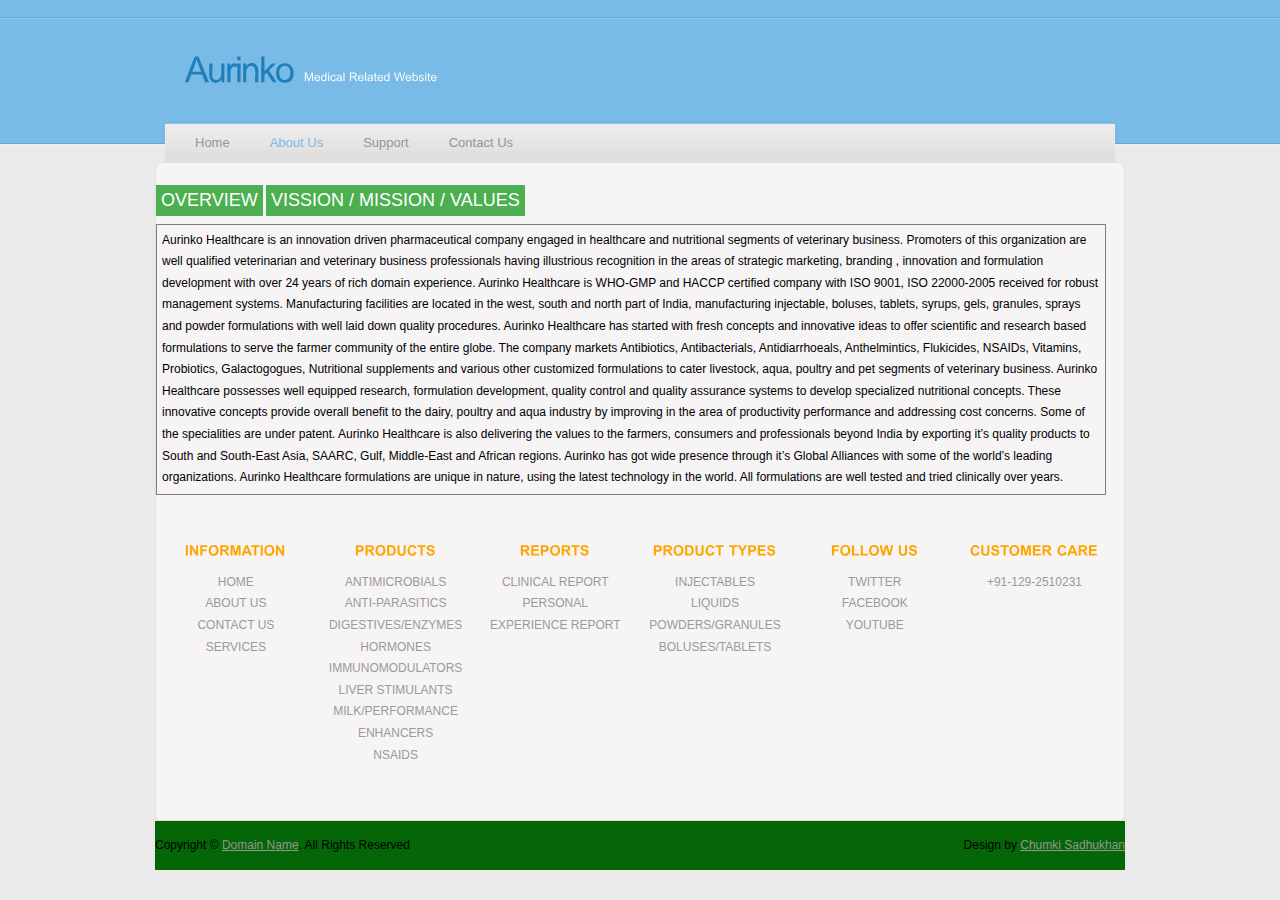
<file: about.html>
<!DOCTYPE html PUBLIC "-//W3C//DTD XHTML 1.0 Transitional//EN" "http://www.w3.org/TR/xhtml1/DTD/xhtml1-transitional.dtd">
<html xmlns="http://www.w3.org/1999/xhtml">
<head>
<title>Aurinko</title>
<meta http-equiv="Content-Type" content="text/html; charset=UTF-8" />
<link href="style.css" rel="stylesheet" type="text/css" />
<script type="text/javascript" src="js/jquery.js"></script>
<script type="text/javascript" src="js/cufon-yui.js"></script>
<script type="text/javascript" src="js/arial.js"></script>
<script type="text/javascript" src="js/cuf_run.js"></script>
<script type="text/javascript" src="js/radius.js"></script>
</head>
<body>
<div class="main">
  <div class="header">
    <div class="header_resize">
      <div class="logo">
        <h1><a href="index.html">Aurinko</span></a><small>Medical Related Website</small></h1>
      </div>
      <div class="clr"></div>
      <div class="menu_nav">
        <ul>
          <li ><a href="index.html">Home</a></li>
          <li class="active"><a href="about.html">About Us</a></li>
          <li><a href="support.html">Support</a></li>
          <li><a href="contact.html">Contact Us</a></li>
        </ul>
   
      </div>

     
  </div>
  <div class="clr"></div>
  
    <div class="content_resize">
      <div class="mainbar">
     
         </BR>
          
        <div class="article">
         <a href="C:\Users\DELL\Desktop\secretlab/about.html"/><input type=button class="button" value='OVERVIEW'></a>

          <a href="C:\Users\DELL\Desktop\secretlab/page1.html"/><input type=button class="button" value='VISSION / MISSION / VALUES'></a>
          
       
          <div>
          <p class="para">Aurinko Healthcare is an innovation driven pharmaceutical company engaged in healthcare and nutritional segments of veterinary business. Promoters of this organization are well qualified veterinarian and veterinary business professionals having illustrious recognition in the areas of strategic marketing, branding , innovation and formulation development with over 24 years of rich domain experience.

Aurinko Healthcare is WHO-GMP and HACCP certified company with ISO 9001, ISO 22000-2005 received for robust management systems. Manufacturing facilities are located in the west, south and north part of India, manufacturing injectable, boluses, tablets, syrups, gels, granules, sprays and powder formulations with well laid down quality procedures.

Aurinko Healthcare has started with fresh concepts and innovative ideas to offer scientific and research based formulations to serve the farmer community of the entire globe. The company markets Antibiotics, Antibacterials, Antidiarrhoeals, Anthelmintics, Flukicides, NSAIDs, Vitamins, Probiotics, Galactogogues, Nutritional supplements and various other customized formulations to cater livestock, aqua, poultry and pet segments of veterinary business.

Aurinko Healthcare possesses well equipped research, formulation development, quality control and quality assurance systems to develop specialized nutritional concepts. These innovative concepts provide overall benefit to the dairy, poultry and aqua industry by improving in the area of productivity performance and addressing cost concerns. Some of the specialities are under patent.

Aurinko Healthcare is also delivering the values to the farmers, consumers and professionals beyond India by exporting it’s quality products to South and South-East Asia, SAARC, Gulf, Middle-East and African regions. Aurinko has got wide presence through it’s Global Alliances with some of the world’s leading organizations. Aurinko Healthcare formulations are unique in nature, using the latest technology in the world. All formulations are well tested and tried clinically over years.</p>
        
        </div>
        <div class="article" style="padding:5px 20px 2px 20px; background:none; border:0;">
          
        </div>
      </div>
      
      <div class="clr"></div>
      <div class="fbg">

<div class="row">
  <div class="column">
    <h3 align="CENTER"><font color="orange">INFORMATION</font></h3>
 <CENTER>HOME<BR>
 ABOUT US<BR>
  CONTACT US<BR>
 SERVICES<BR></CENTER>
  </div>
  <div class="column" >
    <h3 align="CENTER"> <font color="orange">PRODUCTS</font></h3>
   <CENTER>ANTIMICROBIALS<BR>
  
ANTI-PARASITICS<BR>
    
DIGESTIVES/ENZYMES<BR>
  
HORMONES<BR>
IMMUNOMODULATORS<BR>
  
LIVER STIMULANTS<BR>
    
    
MILK/PERFORMANCE ENHANCERS
 <BR>
  
  
NSAIDS<BR></CENTER>
  </div>
  <div class="column" >
    <h3 align="CENTER"><font color="orange">REPORTS</font></h3>
   <CENTER> 
CLINICAL REPORT<BR>
  
PERSONAL EXPERIENCE REPORT<BR>
  </CENTER>
  </div>
  <div class="column">
    <h3 align="CENTER"><font color="orange">PRODUCT TYPES</font></h3>
 <CENTER>   
INJECTABLES<BR>
  
LIQUIDS<BR>
  
POWDERS/GRANULES<BR>
  
BOLUSES/TABLETS<BR></CENTER>
  </div>
  <div class="column" >
    <h3 align="CENTER"> <font color="orange">FOLLOW US</font></h3>
   <CENTER>TWITTER<BR>
 FACEBOOK<BR>
  YOUTUBE<BR>
 </CENTER>
  </div>
  <div class="column" >
    <h3 align="CENTER"><font color="orange">CUSTOMER CARE</font></h3>
   <CENTER> 
+91-129-2510231</CENTER>
</div>
          </div>
          <div class="clr"></div>
        </div>
      </div>
      <div class="clr"></div>
    </div>
  </div>
  <div class="footer">
    <p class="lf">Copyright &copy; <a href="#">Domain Name</a>. All Rights Reserved</p>
    <p class="rf">Design by <a target="_blank" href="http://www.atomicwebsitetemplates.com/">Chumki Sadhukhan</a></p>
    <div class="clr"></div>
  </div>
</div>
<script>
function myFunction() {
  var myWindow = window.open("", "_self");
  myWindow.document.write("<p>I replaced the current window.</p>");
}
</script>
</body>
</html>
</file>
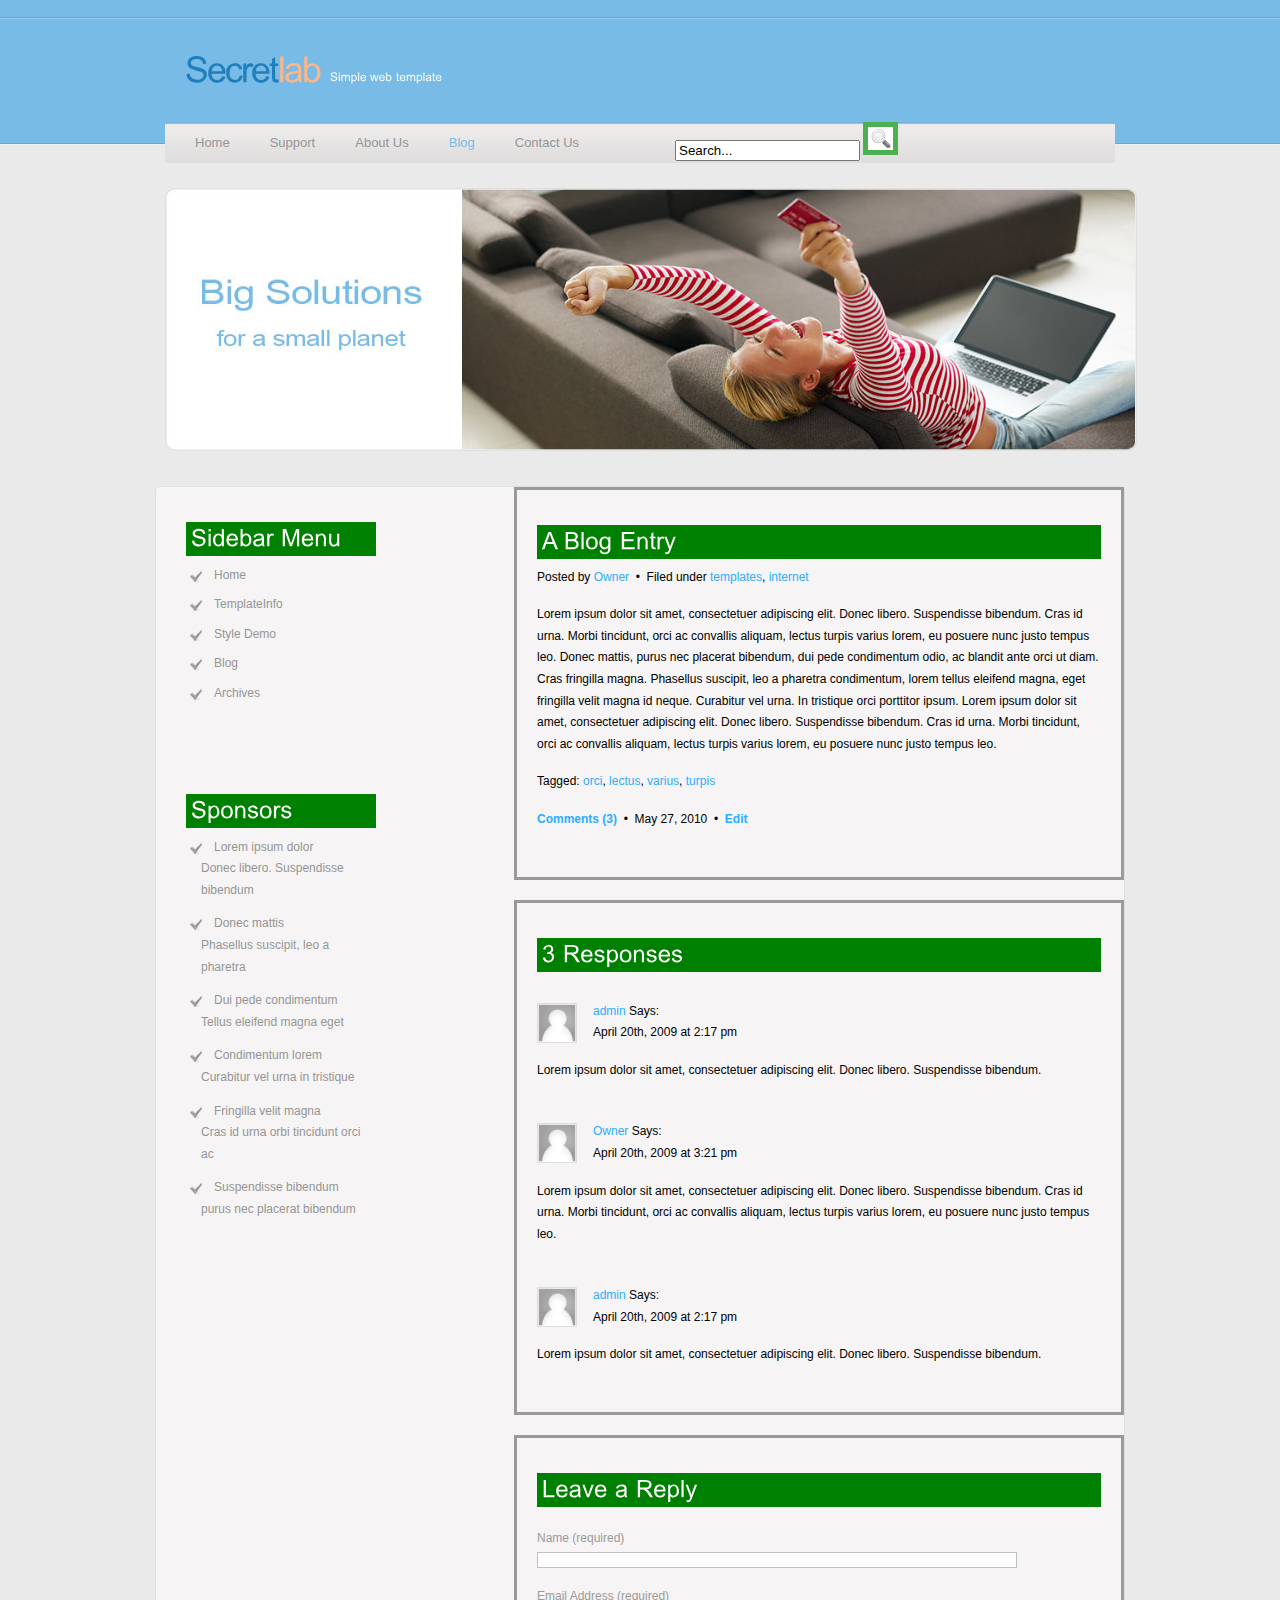
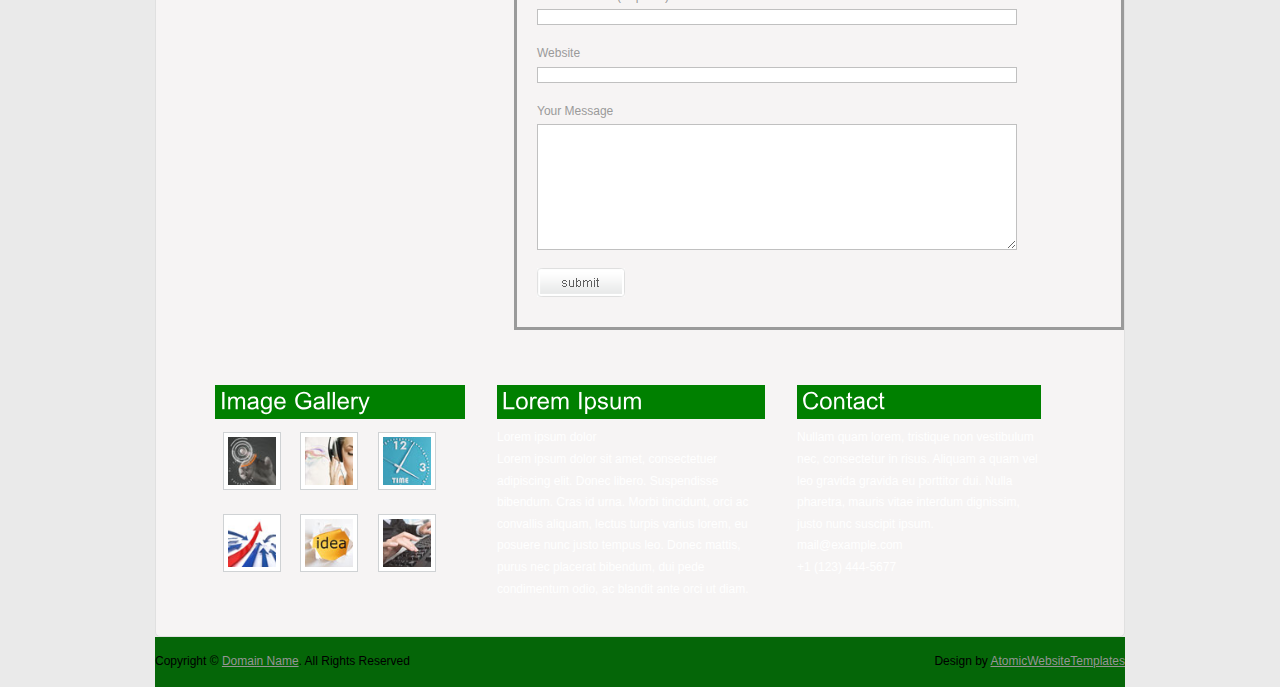
<file: blog.html>
<!DOCTYPE html PUBLIC "-//W3C//DTD XHTML 1.0 Transitional//EN" "http://www.w3.org/TR/xhtml1/DTD/xhtml1-transitional.dtd">
<html xmlns="http://www.w3.org/1999/xhtml">
<head>
<title>Secretlab | Blog</title>
<meta http-equiv="Content-Type" content="text/html; charset=UTF-8" />
<link href="style.css" rel="stylesheet" type="text/css" />
<script type="text/javascript" src="js/jquery.js"></script>
<script type="text/javascript" src="js/cufon-yui.js"></script>
<script type="text/javascript" src="js/arial.js"></script>
<script type="text/javascript" src="js/cuf_run.js"></script>
<script type="text/javascript" src="js/radius.js"></script>
</head>
<body>
<div class="main">
  <div class="header">
    <div class="header_resize">
      <div class="logo">
        <h1><a href="index.html">Secret<span>lab</span></a><small>Simple web template</small></h1>
      </div>
      <div class="clr"></div>
      <div class="menu_nav">
        <ul>
          <li><a href="index.html">Home</a></li>
          <li><a href="support.html">Support</a></li>
          <li><a href="about.html">About Us</a></li>
          <li class="active"><a href="blog.html">Blog</a></li>
          <li><a href="contact.html">Contact Us</a></li>
        </ul>
        <div class="search">
          <form id="form" name="form" method="post" action="#">
            <span>
            <input name="q" type="text" class="keywords" id="textfield" maxlength="50" value="Search..." />
            <input name="b" type="image" src="images/search.gif" class="button" />
            </span>
          </form>
        </div>
      </div>
      <div class="clr"></div>
      <img src="images/main_img.jpg" alt="" width="972" height="313" style="padding:25px 0;" />
      <div class="clr"></div>
    </div>
  </div>
  <div class="clr"></div>
  <div class="content">
    <div class="content_resize">
      <div class="mainbar">
        <div class="article">
          <h2><span>A Blog</span> Entry</h2>
          <div class="clr"></div>
          <p>Posted by <a href="#">Owner</a> <span>&nbsp;&bull;&nbsp;</span> Filed under <a href="#">templates</a>, <a href="#">internet</a></p>
          <p>Lorem ipsum dolor sit amet, consectetuer adipiscing elit. Donec libero. Suspendisse bibendum. Cras id urna. Morbi tincidunt, orci ac convallis aliquam, lectus turpis varius lorem, eu posuere nunc justo tempus leo. Donec mattis, purus nec placerat bibendum, dui pede condimentum odio, ac blandit ante orci ut diam. Cras fringilla magna. Phasellus suscipit, leo a pharetra condimentum, lorem tellus eleifend magna, eget fringilla velit magna id neque. Curabitur vel urna. In tristique orci porttitor ipsum. Lorem ipsum dolor sit amet, consectetuer adipiscing elit. Donec libero. Suspendisse bibendum. Cras id urna. Morbi tincidunt, orci ac convallis aliquam, lectus turpis varius lorem, eu posuere nunc justo tempus leo. </p>
          <p>Tagged: <a href="#">orci</a>, <a href="#">lectus</a>, <a href="#">varius</a>, <a href="#">turpis</a></p>
          <p><a href="#"><strong>Comments (3)</strong></a> <span>&nbsp;&bull;&nbsp;</span> May 27, 2010 <span>&nbsp;&bull;&nbsp;</span> <a href="#"><strong>Edit</strong></a></p>
        </div>
        <div class="article">
          <h2><span>3</span> Responses</h2>
          <div class="clr"></div>
          <div class="comment"> <a href="#"><img src="images/userpic.gif" width="40" height="40" alt="" class="userpic" /></a>
            <p><a href="#">admin</a> Says:<br />
              April 20th, 2009 at 2:17 pm</p>
            <p>Lorem ipsum dolor sit amet, consectetuer adipiscing elit. Donec libero. Suspendisse bibendum.</p>
          </div>
          <div class="comment"> <a href="#"><img src="images/userpic.gif" width="40" height="40" alt="" class="userpic" /></a>
            <p><a href="#">Owner</a> Says:<br />
              April 20th, 2009 at 3:21 pm</p>
            <p>Lorem ipsum dolor sit amet, consectetuer adipiscing elit. Donec libero. Suspendisse bibendum. Cras id urna. Morbi tincidunt, orci ac convallis aliquam, lectus turpis varius lorem, eu posuere nunc justo tempus leo.</p>
          </div>
          <div class="comment"> <a href="#"><img src="images/userpic.gif" width="40" height="40" alt="" class="userpic" /></a>
            <p><a href="#">admin</a> Says:<br />
              April 20th, 2009 at 2:17 pm</p>
            <p>Lorem ipsum dolor sit amet, consectetuer adipiscing elit. Donec libero. Suspendisse bibendum.</p>
          </div>
        </div>
        <div class="article">
          <h2><span>Leave a</span> Reply</h2>
          <div class="clr"></div>
          <form action="#" method="post" id="leavereply">
            <ol>
              <li>
                <label for="name">Name (required)</label>
                <input id="name" name="name" class="text" />
              </li>
              <li>
                <label for="email">Email Address (required)</label>
                <input id="email" name="email" class="text" />
              </li>
              <li>
                <label for="website">Website</label>
                <input id="website" name="website" class="text" />
              </li>
              <li>
                <label for="message">Your Message</label>
                <textarea id="message" name="message" rows="8" cols="50"></textarea>
              </li>
              <li>
                <input type="image" name="imageField" id="imageField" src="images/submit.gif" class="send" />
                <div class="clr"></div>
              </li>
            </ol>
          </form>
        </div>
      </div>
      <div class="sidebar">
        <div class="gadget">
          <h2>Sidebar Menu</h2>
          <div class="clr"></div>
          <ul class="sb_menu">
            <li><a href="#">Home</a></li>
            <li><a href="#">TemplateInfo</a></li>
            <li><a href="#">Style Demo</a></li>
            <li><a href="#">Blog</a></li>
            <li><a href="#">Archives</a></li>
          </ul>
        </div>
        <div class="gadget">
          <h2><span>Sponsors</span></h2>
          <div class="clr"></div>
          <ul class="ex_menu">
            <li><a href="#">Lorem ipsum dolor</a><br />
              Donec libero. Suspendisse bibendum</li>
            <li><a href="#">Donec mattis</a><br />
              Phasellus suscipit, leo a pharetra</li>
            <li><a href="#">Dui pede condimentum</a><br />
              Tellus eleifend magna eget</li>
            <li><a href="#">Condimentum lorem</a><br />
              Curabitur vel urna in tristique</li>
            <li><a href="#">Fringilla velit magna</a><br />
              Cras id urna orbi tincidunt orci ac</li>
            <li><a href="#">Suspendisse bibendum</a><br />
              purus nec placerat bibendum</li>
          </ul>
        </div>
      </div>
      <div class="clr"></div>
      <div class="fbg">
        <div class="fbg_resize">
          <div class="col c1">
            <h2><span>Image Gallery</span></h2>
            <a href="#"><img src="images/gallery_1.jpg" width="58" height="58" alt="" /></a> <a href="#"><img src="images/gallery_2.jpg" width="58" height="58" alt="" /></a> <a href="#"><img src="images/gallery_3.jpg" width="58" height="58" alt="" /></a> <a href="#"><img src="images/gallery_4.jpg" width="58" height="58" alt="" /></a> <a href="#"><img src="images/gallery_5.jpg" width="58" height="58" alt="" /></a> <a href="#"><img src="images/gallery_6.jpg" width="58" height="58" alt="" /></a> </div>
          <div class="col c2">
            <h2><span>Lorem Ipsum</span></h2>
            <p>Lorem ipsum dolor<br />
              Lorem ipsum dolor sit amet, consectetuer adipiscing elit. Donec libero. Suspendisse bibendum. Cras id urna. <a href="#">Morbi tincidunt, orci ac convallis aliquam</a>, lectus turpis varius lorem, eu posuere nunc justo tempus leo. Donec mattis, purus nec placerat bibendum, dui pede condimentum odio, ac blandit ante orci ut diam.</p>
          </div>
          <div class="col c3">
            <h2><span>Contact</span></h2>
            <p>Nullam quam lorem, tristique non vestibulum nec, consectetur in risus. Aliquam a quam vel leo gravida gravida eu porttitor dui. Nulla pharetra, mauris vitae interdum dignissim, justo nunc suscipit ipsum. <a href="#">mail@example.com</a><br />
              <a href="#">+1 (123) 444-5677</a></p>
          </div>
          <div class="clr"></div>
        </div>
      </div>
      <div class="clr"></div>
    </div>
  </div>
  <div class="footer">
    <p class="lf">Copyright &copy; <a href="#">Domain Name</a>. All Rights Reserved</p>
    <p class="rf">Design by <a target="_blank" href="http://www.atomicwebsitetemplates.com/">AtomicWebsiteTemplates</a></p>
    <div class="clr"></div>
  </div>
</div>
</body>
</html>
</file>
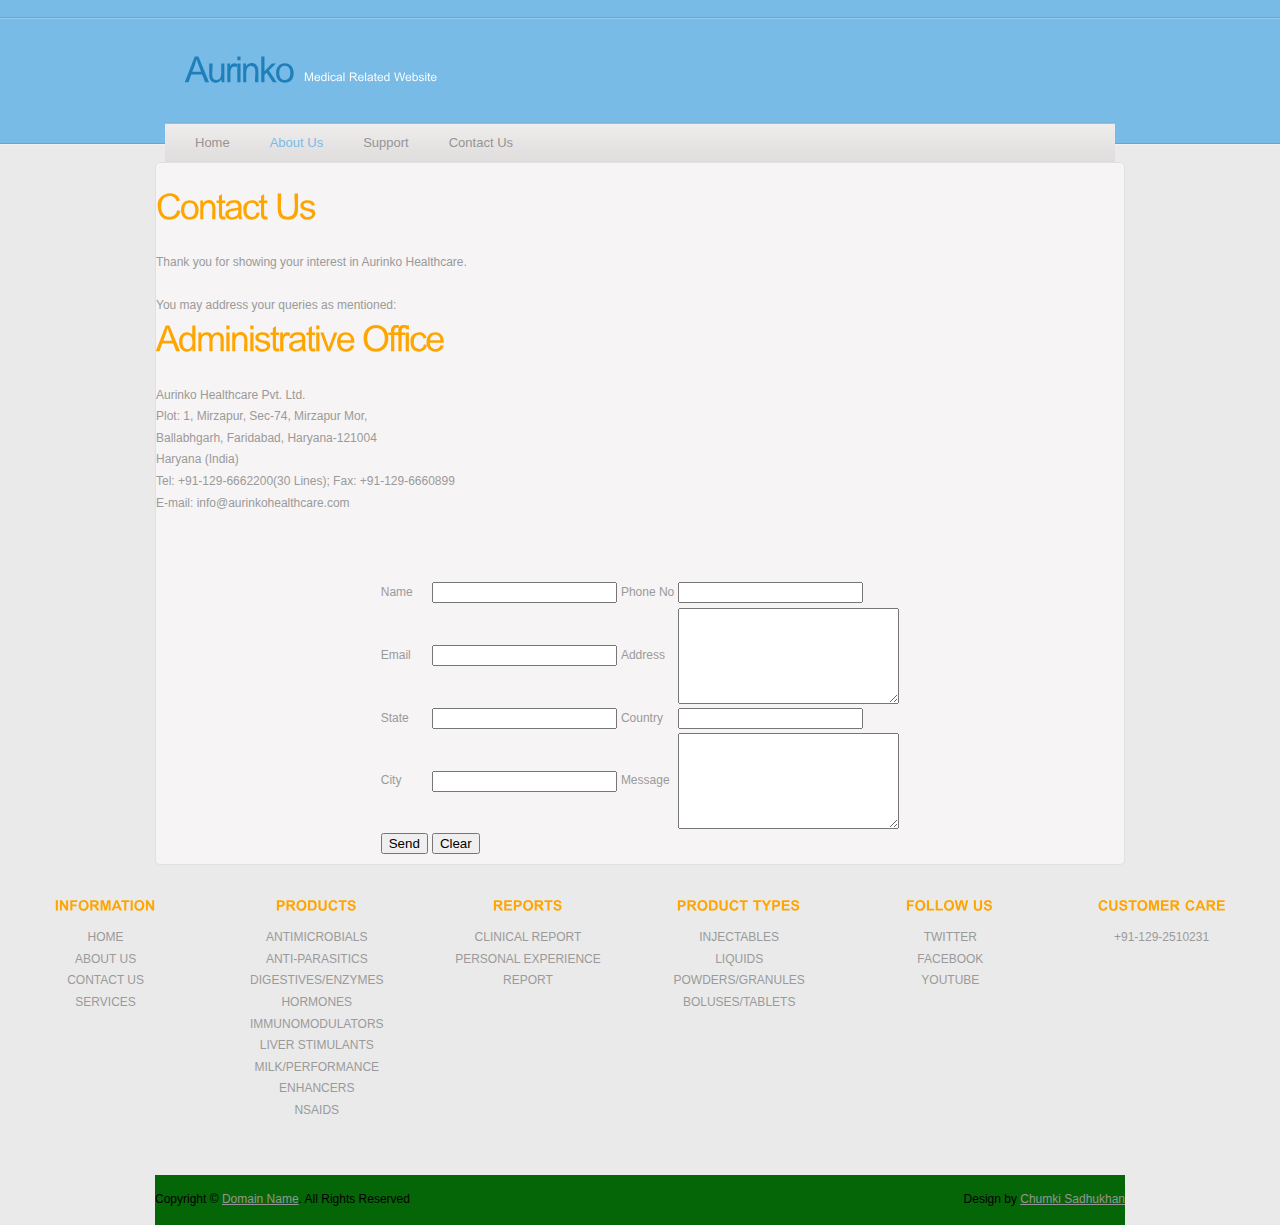
<file: contact.html>
<!DOCTYPE html PUBLIC "-//W3C//DTD XHTML 1.0 Transitional//EN" "http://www.w3.org/TR/xhtml1/DTD/xhtml1-transitional.dtd">
<html xmlns="http://www.w3.org/1999/xhtml">
<head>
<title>Aurinko</title>
<meta http-equiv="Content-Type" content="text/html; charset=UTF-8" />
<link href="style.css" rel="stylesheet" type="text/css" />
<script type="text/javascript" src="js/jquery.js"></script>
<script type="text/javascript" src="js/cufon-yui.js"></script>
<script type="text/javascript" src="js/arial.js"></script>
<script type="text/javascript" src="js/cuf_run.js"></script>
<script type="text/javascript" src="js/radius.js"></script>
</head>
<body>
<div class="main">
  <div class="header">
    <div class="header_resize">
      <div class="logo">
        <h1><a href="index.html">Aurinko</span></a><small>Medical Related Website</small></h1>
      </div>
      <div class="clr"></div>
      <div class="menu_nav">
        <ul>
          <li ><a href="index.html">Home</a></li>
          <li class="active"><a href="about.html">About Us</a></li>
          <li><a href="support.html">Support</a></li>
          <li><a href="contact.html">Contact Us</a></li>
        </ul>
   
      </div>

     
  </div>
  <div class="clr"></div>
  
    <div class="content_resize">
      <div class="mainbar">
     
         </BR>
          <h1><font color="orange">Contact Us</font></h1></br>
Thank you for showing your interest in Aurinko Healthcare.
</br></br>
You may address your queries as mentioned:
<h1><font color="orange">Administrative Office</font></h1></br>
Aurinko Healthcare Pvt. Ltd.</br>
Plot: 1, Mirzapur, Sec-74, Mirzapur Mor,</br>
Ballabhgarh, Faridabad, Haryana-121004</br>
Haryana (India)</br>
Tel: +91-129-6662200(30 Lines); Fax: +91-129-6660899</br>
E-mail: info@aurinkohealthcare.com

        </br>
          <form action="mail.php" method="POST">
           <center>
              <table>
<tr> <td><label>Name</label> </td>  <td><input type="text" name="name"></td>
 <td><label>Phone No</label> </td><td><input type="text" name="pno"></br></td></tr>
<tr><td><label> Email</label></td><td> <input type="text" name="email"></td>
<td><label>Address</label></td><td><textarea name="message" rows="6" cols="25"></textarea></td></tr></br>
<tr><td><label> State</label></td><td> <input type="text" name="state"></td>
<td><label> Country</label></td><td> <input type="text" name="cntry"></td></tr></br>
<tr><td><label> City</label></td><td> <input type="text" name="city"></td>
<td><label>Message</label></td><td><textarea name="message" rows="6" cols="25"></textarea></td></tr></br>
<tr><td><input type="submit" value="Send"> </td><td> <input type="reset" value="Clear"></td></tr>
</center>
</table>
</form>
        
        </div>
        <div class="article" style="padding:5px 20px 2px 20px; background:none; border:0;">
          
        </div>
      </div>
      
      <div class="clr"></div>
      <div class="fbg">

<div class="row">
  <div class="column">
    <h3 align="CENTER"><font color="orange">INFORMATION</font></h3>
 <CENTER>HOME<BR>
 ABOUT US<BR>
  CONTACT US<BR>
 SERVICES<BR></CENTER>
  </div>
  <div class="column" >
    <h3 align="CENTER"> <font color="orange">PRODUCTS</font></h3>
   <CENTER>ANTIMICROBIALS<BR>
  
ANTI-PARASITICS<BR>
    
DIGESTIVES/ENZYMES<BR>
  
HORMONES<BR>
IMMUNOMODULATORS<BR>
  
LIVER STIMULANTS<BR>
    
    
MILK/PERFORMANCE ENHANCERS
 <BR>
  
  
NSAIDS<BR></CENTER>
  </div>
  <div class="column" >
    <h3 align="CENTER"><font color="orange">REPORTS</font></h3>
   <CENTER> 
CLINICAL REPORT<BR>
  
PERSONAL EXPERIENCE REPORT<BR>
  </CENTER>
  </div>
  <div class="column">
    <h3 align="CENTER"><font color="orange">PRODUCT TYPES</font></h3>
 <CENTER>   
INJECTABLES<BR>
  
LIQUIDS<BR>
  
POWDERS/GRANULES<BR>
  
BOLUSES/TABLETS<BR></CENTER>
  </div>
  <div class="column" >
    <h3 align="CENTER"> <font color="orange">FOLLOW US</font></h3>
   <CENTER>TWITTER<BR>
 FACEBOOK<BR>
  YOUTUBE<BR>
 </CENTER>
  </div>
  <div class="column" >
    <h3 align="CENTER"><font color="orange">CUSTOMER CARE</font></h3>
   <CENTER> 
+91-129-2510231</CENTER>
</div>
          </div>
          <div class="clr"></div>
        </div>
      </div>
      <div class="clr"></div>
    </div>
  </div>
  <div class="footer">
    <p class="lf">Copyright &copy; <a href="#">Domain Name</a>. All Rights Reserved</p>
    <p class="rf">Design by <a target="_blank" href="http://www.atomicwebsitetemplates.com/">Chumki Sadhukhan</a></p>
    <div class="clr"></div>
  </div>
</div>
<script>
function myFunction() {
  var myWindow = window.open("", "_self");
  myWindow.document.write("<p>I replaced the current window.</p>");
}
</script>
</body>
</html>
</file>
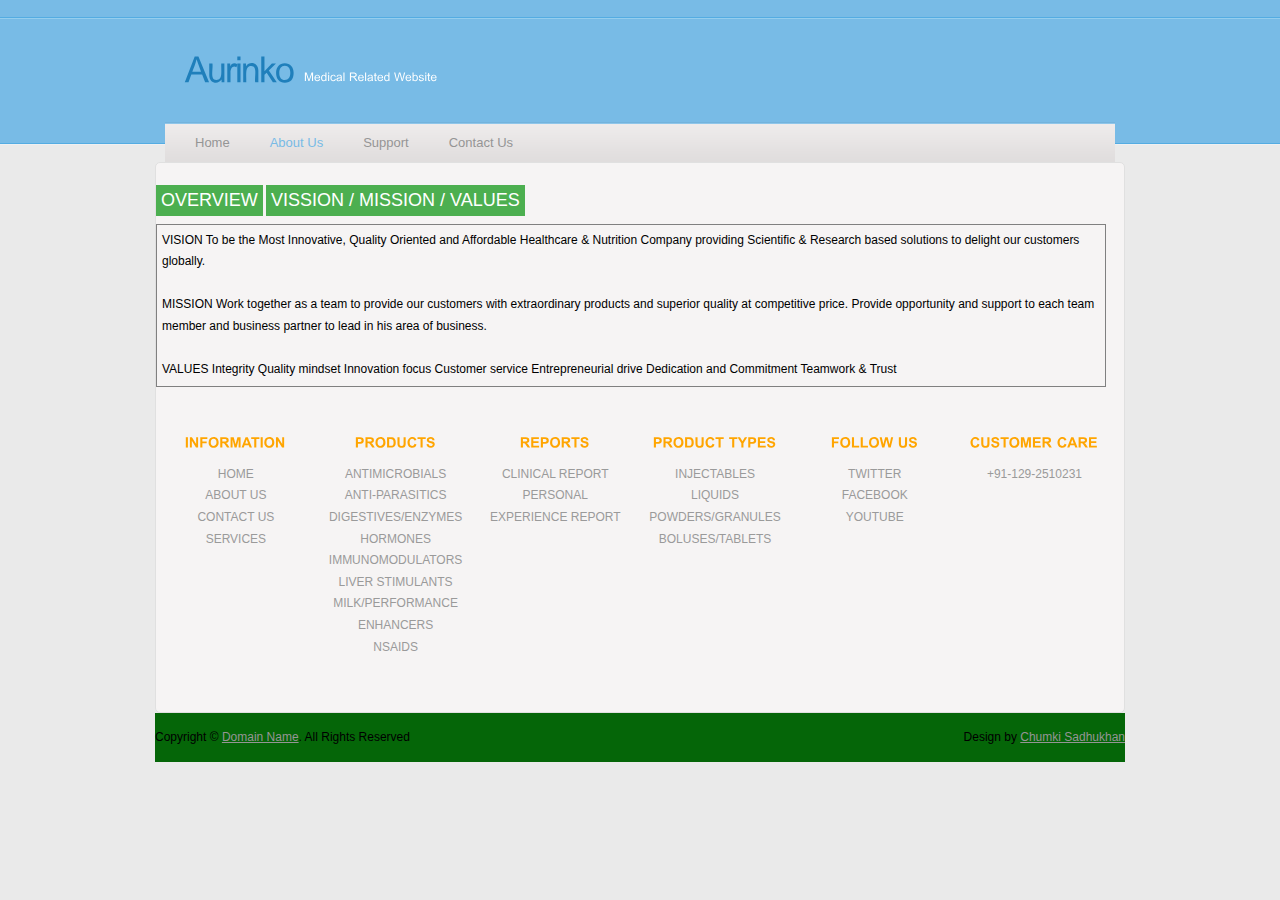
<file: page1.html>
<!DOCTYPE html PUBLIC "-//W3C//DTD XHTML 1.0 Transitional//EN" "http://www.w3.org/TR/xhtml1/DTD/xhtml1-transitional.dtd">
<html xmlns="http://www.w3.org/1999/xhtml">
<head>
<title>Aurinko</title>
<meta http-equiv="Content-Type" content="text/html; charset=UTF-8" />
<link href="style.css" rel="stylesheet" type="text/css" />
<script type="text/javascript" src="js/jquery.js"></script>
<script type="text/javascript" src="js/cufon-yui.js"></script>
<script type="text/javascript" src="js/arial.js"></script>
<script type="text/javascript" src="js/cuf_run.js"></script>
<script type="text/javascript" src="js/radius.js"></script>
</head>
<body>
<div class="main">
  <div class="header">
    <div class="header_resize">
      <div class="logo">
        <h1><a href="index.html">Aurinko</span></a><small>Medical Related Website</small></h1>
      </div>
      <div class="clr"></div>
      <div class="menu_nav">
        <ul>
          <li ><a href="index.html">Home</a></li>
          <li class="active"><a href="about.html">About Us</a></li>
          <li><a href="support.html">Support</a></li>
          <li><a href="contact.html">Contact Us</a></li>
        </ul>
   
      </div>

     
  </div>
  <div class="clr"></div>
  
    <div class="content_resize">
      <div class="mainbar">
     
         </BR>
          
        <div class="article">
         <a href="C:\Users\DELL\Desktop\secretlab/about.html"/><input type=button class="button" value='OVERVIEW'></a>

          <a href="C:\Users\DELL\Desktop\secretlab/page1.html"/><input type=button class="button" value='VISSION / MISSION / VALUES'></a>
          
       
          <div>
          <p class="para">VISION
 

To be the Most Innovative, Quality Oriented and Affordable Healthcare & Nutrition
Company providing Scientific & Research based solutions to delight our customers
globally.
</br>
</br>
MISSION
 
Work together as a team to provide our customers with extraordinary products and
superior quality at competitive price. Provide opportunity and support to each team
member and business partner to lead in his area of business.
</br>
</br>
VALUES
 

Integrity
Quality mindset
Innovation focus
Customer service
Entrepreneurial drive
Dedication and Commitment
Teamwork & Trust</p>
        
        </div>
        <div class="article" style="padding:5px 20px 2px 20px; background:none; border:0;">
          
        </div>
      </div>
      
      <div class="clr"></div>
      <div class="fbg">

<div class="row">
  <div class="column">
    <h3 align="CENTER"><font color="orange">INFORMATION</font></h3>
 <CENTER>HOME<BR>
 ABOUT US<BR>
  CONTACT US<BR>
 SERVICES<BR></CENTER>
  </div>
  <div class="column" >
    <h3 align="CENTER"> <font color="orange">PRODUCTS</font></h3>
   <CENTER>ANTIMICROBIALS<BR>
  
ANTI-PARASITICS<BR>
    
DIGESTIVES/ENZYMES<BR>
  
HORMONES<BR>
IMMUNOMODULATORS<BR>
  
LIVER STIMULANTS<BR>
    
    
MILK/PERFORMANCE ENHANCERS
 <BR>
  
  
NSAIDS<BR></CENTER>
  </div>
  <div class="column" >
    <h3 align="CENTER"><font color="orange">REPORTS</font></h3>
   <CENTER> 
CLINICAL REPORT<BR>
  
PERSONAL EXPERIENCE REPORT<BR>
  </CENTER>
  </div>
  <div class="column">
    <h3 align="CENTER"><font color="orange">PRODUCT TYPES</font></h3>
 <CENTER>   
INJECTABLES<BR>
  
LIQUIDS<BR>
  
POWDERS/GRANULES<BR>
  
BOLUSES/TABLETS<BR></CENTER>
  </div>
  <div class="column" >
    <h3 align="CENTER"> <font color="orange">FOLLOW US</font></h3>
   <CENTER>TWITTER<BR>
 FACEBOOK<BR>
  YOUTUBE<BR>
 </CENTER>
  </div>
  <div class="column" >
    <h3 align="CENTER"><font color="orange">CUSTOMER CARE</font></h3>
   <CENTER> 
+91-129-2510231</CENTER>
</div>
          </div>
          <div class="clr"></div>
        </div>
      </div>
      <div class="clr"></div>
    </div>
  </div>
  <div class="footer">
    <p class="lf">Copyright &copy; <a href="#">Domain Name</a>. All Rights Reserved</p>
    <p class="rf">Design by <a target="_blank" href="http://www.atomicwebsitetemplates.com/">Chumki Sadhukhan</a></p>
    <div class="clr"></div>
  </div>
</div>
<script>
function myFunction() {
  var myWindow = window.open("", "_self");
  myWindow.document.write("<p>I replaced the current window.</p>");
}
</script>
</body>
</html>
</file>
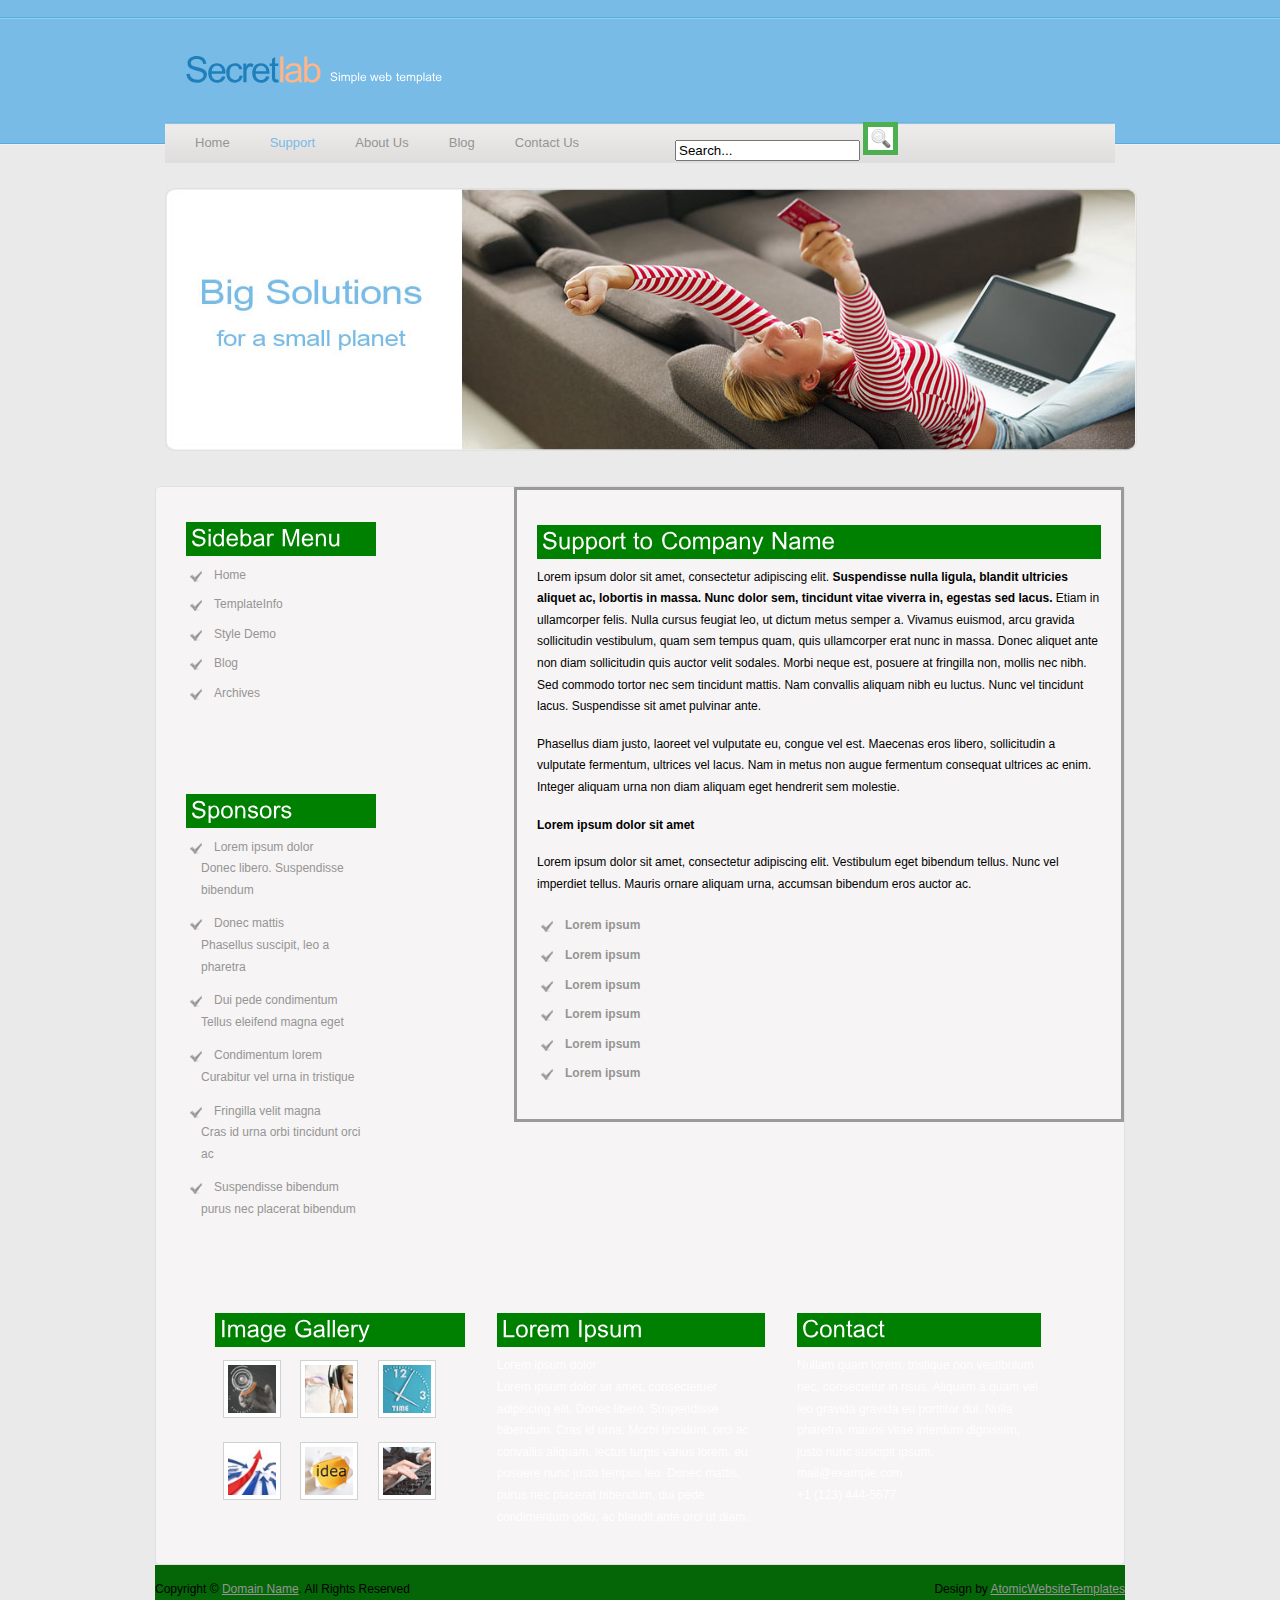
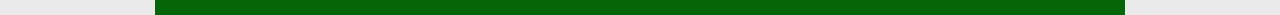
<file: support.html>
<!DOCTYPE html PUBLIC "-//W3C//DTD XHTML 1.0 Transitional//EN" "http://www.w3.org/TR/xhtml1/DTD/xhtml1-transitional.dtd">
<html xmlns="http://www.w3.org/1999/xhtml">
<head>
<title>Secretlab | Support</title>
<meta http-equiv="Content-Type" content="text/html; charset=UTF-8" />
<link href="style.css" rel="stylesheet" type="text/css" />
<script type="text/javascript" src="js/jquery.js"></script>
<script type="text/javascript" src="js/cufon-yui.js"></script>
<script type="text/javascript" src="js/arial.js"></script>
<script type="text/javascript" src="js/cuf_run.js"></script>
<script type="text/javascript" src="js/radius.js"></script>
</head>
<body>
<div class="main">
  <div class="header">
    <div class="header_resize">
      <div class="logo">
        <h1><a href="index.html">Secret<span>lab</span></a><small>Simple web template</small></h1>
      </div>
      <div class="clr"></div>
      <div class="menu_nav">
        <ul>
          <li><a href="index.html">Home</a></li>
          <li class="active"><a href="support.html">Support</a></li>
          <li><a href="about.html">About Us</a></li>
          <li><a href="blog.html">Blog</a></li>
          <li><a href="contact.html">Contact Us</a></li>
        </ul>
        <div class="search">
          <form id="form" name="form" method="post" action="#">
            <span>
            <input name="q" type="text" class="keywords" id="textfield" maxlength="50" value="Search..." />
            <input name="b" type="image" src="images/search.gif" class="button" />
            </span>
          </form>
        </div>
      </div>
      <div class="clr"></div>
      <img src="images/main_img.jpg" alt="" width="972" height="313" style="padding:25px 0;" />
      <div class="clr"></div>
    </div>
  </div>
  <div class="clr"></div>
  <div class="content">
    <div class="content_resize">
      <div class="mainbar">
        <div class="article">
          <h2><span>Support to</span> Company Name</h2>
          <div class="clr"></div>
          <p>Lorem ipsum dolor sit amet, consectetur adipiscing elit. <strong>Suspendisse nulla ligula, blandit ultricies aliquet ac, lobortis in massa. Nunc dolor sem, tincidunt vitae viverra in, egestas sed lacus.</strong> Etiam in ullamcorper felis. Nulla cursus feugiat leo, ut dictum metus semper a. Vivamus euismod, arcu gravida sollicitudin vestibulum, quam sem tempus quam, quis ullamcorper erat nunc in massa. Donec aliquet ante non diam sollicitudin quis auctor velit sodales. Morbi neque est, posuere at fringilla non, mollis nec nibh. Sed commodo tortor nec sem tincidunt mattis. Nam convallis aliquam nibh eu luctus. Nunc vel tincidunt lacus. Suspendisse sit amet pulvinar ante.</p>
          <p>Phasellus diam justo, laoreet vel vulputate eu, congue vel est. Maecenas eros libero, sollicitudin a vulputate fermentum, ultrices vel lacus. Nam in metus non augue fermentum consequat ultrices ac enim. Integer aliquam urna non diam aliquam eget hendrerit sem molestie.</p>
          <p><strong>Lorem ipsum dolor sit amet</strong></p>
          <p>Lorem ipsum dolor sit amet, consectetur adipiscing elit. Vestibulum eget bibendum tellus. Nunc vel imperdiet tellus. Mauris ornare aliquam urna, accumsan bibendum eros auctor ac.</p>
          <ul class="sb_menu">
            <li><a href="#"><strong>Lorem ipsum</strong></a></li>
            <li><a href="#"><strong>Lorem ipsum</strong></a></li>
            <li><a href="#"><strong>Lorem ipsum</strong></a></li>
            <li><a href="#"><strong>Lorem ipsum</strong></a></li>
            <li><a href="#"><strong>Lorem ipsum</strong></a></li>
            <li><a href="#"><strong>Lorem ipsum</strong></a></li>
          </ul>
        </div>
      </div>
      <div class="sidebar">
        <div class="gadget">
          <h2>Sidebar Menu</h2>
          <div class="clr"></div>
          <ul class="sb_menu">
            <li><a href="#">Home</a></li>
            <li><a href="#">TemplateInfo</a></li>
            <li><a href="#">Style Demo</a></li>
            <li><a href="#">Blog</a></li>
            <li><a href="#">Archives</a></li>
          </ul>
        </div>
        <div class="gadget">
          <h2><span>Sponsors</span></h2>
          <div class="clr"></div>
          <ul class="ex_menu">
            <li><a href="#">Lorem ipsum dolor</a><br />
              Donec libero. Suspendisse bibendum</li>
            <li><a href="#">Donec mattis</a><br />
              Phasellus suscipit, leo a pharetra</li>
            <li><a href="#">Dui pede condimentum</a><br />
              Tellus eleifend magna eget</li>
            <li><a href="#">Condimentum lorem</a><br />
              Curabitur vel urna in tristique</li>
            <li><a href="#">Fringilla velit magna</a><br />
              Cras id urna orbi tincidunt orci ac</li>
            <li><a href="#">Suspendisse bibendum</a><br />
              purus nec placerat bibendum</li>
          </ul>
        </div>
      </div>
      <div class="clr"></div>
      <div class="fbg">
        <div class="fbg_resize">
          <div class="col c1">
            <h2><span>Image Gallery</span></h2>
            <a href="#"><img src="images/gallery_1.jpg" width="58" height="58" alt="" /></a> <a href="#"><img src="images/gallery_2.jpg" width="58" height="58" alt="" /></a> <a href="#"><img src="images/gallery_3.jpg" width="58" height="58" alt="" /></a> <a href="#"><img src="images/gallery_4.jpg" width="58" height="58" alt="" /></a> <a href="#"><img src="images/gallery_5.jpg" width="58" height="58" alt="" /></a> <a href="#"><img src="images/gallery_6.jpg" width="58" height="58" alt="" /></a> </div>
          <div class="col c2">
            <h2><span>Lorem Ipsum</span></h2>
            <p>Lorem ipsum dolor<br />
              Lorem ipsum dolor sit amet, consectetuer adipiscing elit. Donec libero. Suspendisse bibendum. Cras id urna. <a href="#">Morbi tincidunt, orci ac convallis aliquam</a>, lectus turpis varius lorem, eu posuere nunc justo tempus leo. Donec mattis, purus nec placerat bibendum, dui pede condimentum odio, ac blandit ante orci ut diam.</p>
          </div>
          <div class="col c3">
            <h2><span>Contact</span></h2>
            <p>Nullam quam lorem, tristique non vestibulum nec, consectetur in risus. Aliquam a quam vel leo gravida gravida eu porttitor dui. Nulla pharetra, mauris vitae interdum dignissim, justo nunc suscipit ipsum. <a href="#">mail@example.com</a><br />
              <a href="#">+1 (123) 444-5677</a></p>
          </div>
          <div class="clr"></div>
        </div>
      </div>
      <div class="clr"></div>
    </div>
  </div>
  <div class="footer">
    <p class="lf">Copyright &copy; <a href="#">Domain Name</a>. All Rights Reserved</p>
    <p class="rf">Design by <a target="_blank" href="http://www.atomicwebsitetemplates.com/">AtomicWebsiteTemplates</a></p>
    <div class="clr"></div>
  </div>
</div>
</body>
</html>
</file>
<file: style.css>
@charset "utf-8";
body {
	margin:0;
	padding:0;
	width:100%;
	color:#9a9a9a;
	font:normal 12px/1.8em Arial, Helvetica, sans-serif;
}
html, .main {
	padding:0;
	margin:0;
	background:#eaeaea url(images/main_bg.gif) top repeat-x;
}
.clr {
	clear:both;
	padding:0;
	margin:0;
	width:100%;
	font-size:0;
	line-height:0;
}
.logo {
	padding:48px 0 28px 20px;
	margin:0 auto;
	width:950px;
}
.logo img {
	float:left;
	margin:0 10px 0 0;
}
h1 {
	margin:0;
	padding:5px 0;
	width:400px;
	color:#1f7fbb;
	font:normal 36px/1.2em Arial, Helvetica, sans-serif;
	letter-spacing:-2px;
}
h1 a, h1 a:hover {
	color:#1f7fbb;
	text-decoration:none;
}
h1 span {
	color:#feb588;
}
h1 small {
	color:#fff;
	display:inline;
	padding:0 0 0 10px;
	font:normal 12px/1.2em Arial, Helvetica, sans-serif;
	letter-spacing:normal;
}
h2 {
	font:normal 24px Arial, Helvetica, sans-serif;
	padding:5PX;
	margin:5px 0;
	color:#ffffff;
	background-color:#008000;
}
p {
	margin:8px 0;
	padding:0 0 8px 0;
	font:normal 12px/1.8em Arial, Helvetica, sans-serif;
	color: #000000;
}
p.spec {
	text-align:right;
}
a {
	color:#2cadff;
	text-decoration:none;
}
a:hover {
	text-decoration:underline;
}
a.rm, a.com {
	margin-left:8px;
	padding:9px 12px;
	background:repeat-x top;
	text-decoration:none;
	color:#fff;
}
.header, .content, .menu_nav, .fbg, .footer, form, ol, ol li, ul, .content .mainbar, .content .sidebar {
	margin:0;
	padding:0;
}
.header {
}
.header_resize {
	margin:0 auto;
	padding:0;
	width:950px;
}
.menu_nav {
	margin:0 auto;
	padding:0 10px;
	float:left;
	width:950px;
	background:url(images/menu_resize_bg.gif) top no-repeat;
}
.menu_nav ul {
	list-style:none;
	width:500px;
	float:left;
	padding:1px 0 0 0;
}
.menu_nav ul li {
	margin:0;
	padding:0 10px;
	float:left;
}
.menu_nav ul li a {
	display:block;
	margin:0;
	padding:12px 10px;
	color:#959595;
	text-decoration:none;
	font:normal 13px Arial, Helvetica, sans-serif;
}
.menu_nav ul li.active a, .menu_nav ul li a:hover {
	color:#78bbe6;
	text-decoration:none;
}

.content {
	padding:10px 0 0 0;
}
.content_resize {
	margin:0 auto;
	padding:0;
	width:970px;
	background:#f6f4f4;
	border:1px solid #e0e0e0;
}
.content .mainbar {
	margin:0;
	float:right;
}
.content .mainbar img {
	float:left;
	padding:4px;
	margin:0 10px 0 0;
	background-color:#fff;
}
.content .mainbar .article {
	margin:0 0 20px 0;
	padding:30px 20px;
	width:610px;
	border-style: solid;
}
.content .mainbar .article span.butons a {
	margin:0 5px 0 0;
	float:right;
	color:#9a9a9a;
	padding:1px 10px;
	text-decoration:none;
	border:1px solid #ebe8e8;
	background:#fbfbfc;
}
.content .mainbar .article span.butons a:hover {
	border:1px solid #d9f0ff;
	background:#40b5ff;
	color:#fff;
	text-decoration:none;
}
.content .mainbar .article span.butons a.active {
	border:1px solid #ebe8e8;
	background:#40b5ff;
	color:#fff;
	text-decoration:none;
}
.content .sidebar {
	margin:0;
	padding:0;
	float:left;
}
.content .sidebar .gadget {
	margin:0 0 20px 10px;
	padding:30px 20px;
	width:230px;
}
ul.sb_menu, ul.ex_menu {
	margin:0;
	padding:0;
	list-style:none;
	color:#959595;
}
ul.sb_menu li, ul.ex_menu li {
	margin:0;
}
ul.sb_menu li {
	padding:4px 0 4px 15px;
	width:220px;
}
ul.ex_menu li {
	padding:4px 0 8px 15px;
}
ul.sb_menu li a, ul.ex_menu li a {
	color:#959595;
	text-decoration:none;
	margin-left:-12px;
	padding-left:25px;
	background:url(images/li_a_hover.gif) left no-repeat;
}
ul.sb_menu li a:hover, ul.ex_menu li a:hover {
	color:#2cadff;
	text-decoration:underline;
	background:url(images/li_a.gif) left no-repeat;
}
ul.sb_menu li a:hover {
	text-decoration:underline;
}
ul.ex_menu li a:hover {
	text-decoration:none;
}
.content .mainbar .comment {
	margin:0;
	padding:16px 0 0 0;
}
.content .mainbar .comment img.userpic {
	border:1px solid #dedede;
	margin:10px 16px 0 0;
	padding:0;
	float:left;
}
.fbg {
	padding:10px 0 0 0;
	
}
.fbg_resize {
	margin:0 auto;
	padding:20px 30px;
	width:910px;
}
.fbg h2 {
	color:#fff;
}
.fbg p {
	color:#fff;
}
.fbg a {
	color:#fff;
}
.fbg img {
	padding:4px;
	border:1px solid #cfd2d4;
	background-color:#fff;
}
.fbg .col {
	margin:0;
	float:left;
}
.fbg .c1 {
	padding:0 16px 0 0;
	width:266px;
}
.fbg .c2 {
	padding:0 16px;
	width:300px;
}
.fbg .c3 {
	padding:0 0 0 16px;
	width:260px;
}
.fbg .c1 img {
	margin:8px;
}
.fbg .c3 img {
	margin:8px 16px 4px 0;
	float:left;
}
.footer {
	width:970px;
	margin:0 auto;
	padding:10px 0;
	background-color:#056608;
}
.footer p {
	margin:0;
	padding:4px 0;
}
.footer a {
	color:#959595;
	text-decoration:underline;
}
.footer a:hover {
	text-decoration:none;
}
.footer .lf {
	float:left;
}
.footer .rf {
	float:right;
}
ol {
	list-style:none;
}
ol li {
	display:block;
	clear:both;
}
ol li label {
	display:block;
	margin:0;
	padding:16px 0 0 0;
}
ol li input.text {
	width:480px;
	border:1px solid #c0c0c0;
	margin:2px 0;
	padding:5px 2px;
	height:16px;
	background:#fff;
}
ol li textarea {
	width:480px;
	border:1px solid #c0c0c0;
	margin:2px 0;
	padding:2px;
	background:#fff;
}
ol li .send {
	margin:16px 0 0 0;
}

* {
  box-sizing: border-box;
}

/* Create three equal columns that floats next to each other */
.column {
  float: left;
  width: 16.5%;
  padding: 10px;
  height: 300px; /* Should be removed. Only for demonstration */
}

/* Clear floats after the columns */
.row:after {
  content: "";
  display: table;
  clear: both;
}
.button {
  background-color: #4CAF50; /* Green */
  border: none;
  padding: 5px;
  text-align: center;
  text-decoration: none;
  display: inline-block;
  font-size: 18px;
  color: #ffffff;
  transition-duration: 0.4s;
  cursor: pointer;
}
.button:hover {
  background-color: #FF8C00;
  color: white;
}
.para{
	 width: 950px;
  padding: 5px;
  border: 1px solid grey;

}
</file>
